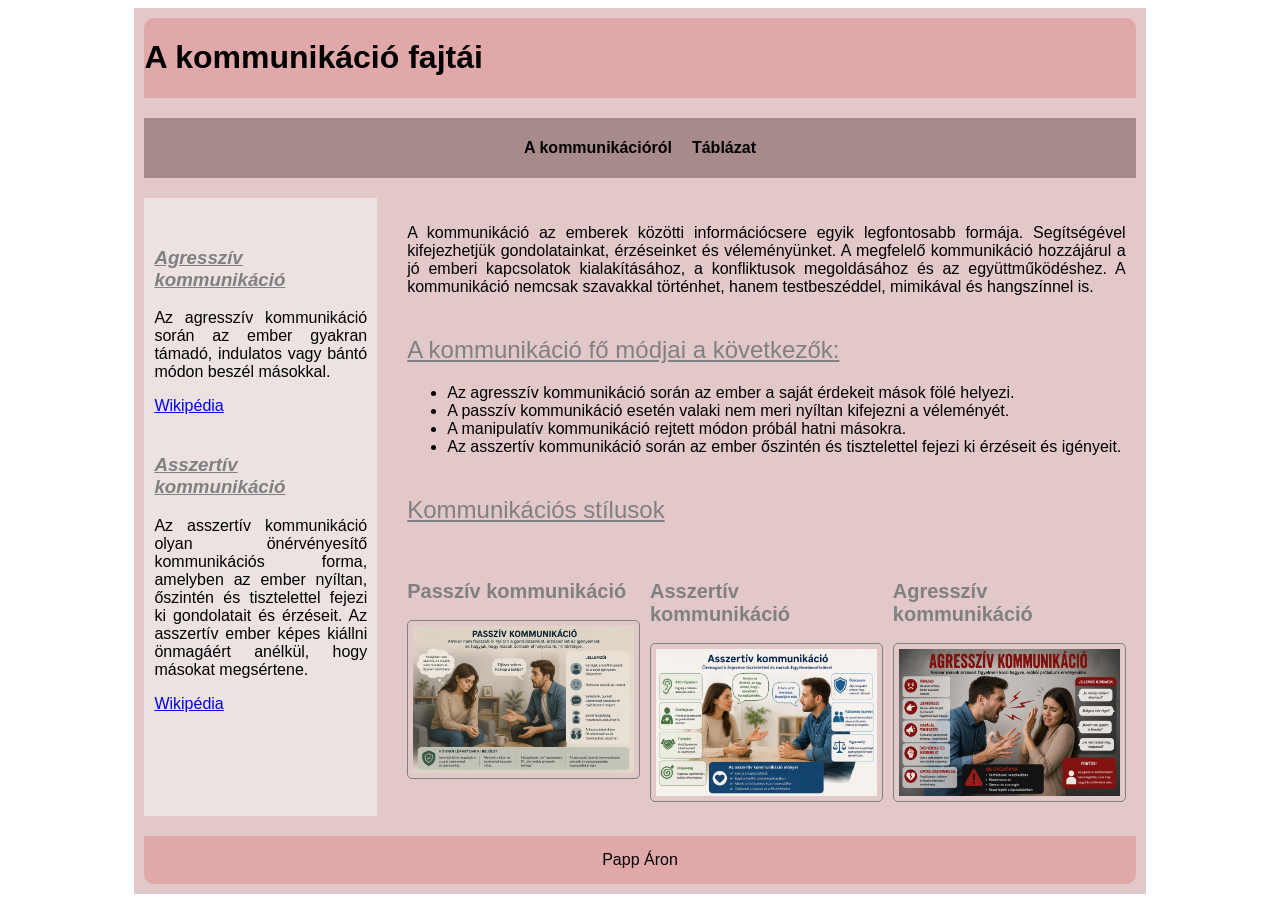
<file: index.html>
<!DOCTYPE html>
<html lang="hu">
<head>
    <meta charset="UTF-8">
    <meta name="description" content="dolgozat">
    <meta name="keywords" content="dolgozatiras">
    <meta name="author" content="Papp Áron">
    <meta name="viewport" content="width=device-width, initial-scale=1.0">
    <link rel="stylesheet" href="stilus.css">
    <title>Papp Áron</title>
</head>
<body>
    <main>
        <header>    
            <h1>A kommunikáció fajtái</h1>
        </header>
        <nav>
            <ul>
                <li><a href="index.html">A kommunikációról</a></li>
                <li><a href="tablazat.html">Táblázat</a></li>
            </ul>
        </nav>
        <aside>
            <div class="agressziv">
                <h3>Agresszív kommunikáció</h3>
                <p>Az agresszív kommunikáció során az ember gyakran támadó, indulatos vagy bántó módon beszél másokkal.</p>
                <a href="https://hu.wikipedia.org/wiki/Agresszi%C3%B3" class="wiki">Wikipédia</a>
            </div>


            <div class="asszertiv">
                <h3>Asszertív kommunikáció</h3>
                <p>Az asszertív kommunikáció olyan önérvényesítő kommunikációs forma, amelyben az ember nyíltan, őszintén és tisztelettel fejezi ki gondolatait és érzéseit. Az asszertív ember képes kiállni önmagáért anélkül, hogy másokat megsértene.</p>
                <a href="https://hu.wikipedia.org/wiki/Asszertivit%C3%A1s" class="wiki">Wikipédia</a>
            </div>


        </aside>
        <article>
            <p>
                A kommunikáció az emberek közötti információcsere egyik legfontosabb formája.
                Segítségével kifejezhetjük gondolatainkat, érzéseinket és véleményünket.
                A megfelelő kommunikáció hozzájárul a jó emberi kapcsolatok kialakításához, a konfliktusok megoldásához és az együttműködéshez.
                A kommunikáció nemcsak szavakkal történhet, hanem testbeszéddel, mimikával és hangszínnel is.
            </p>

            <h2>A kommunikáció fő módjai a következők:</h2>
            <ul>
                <li>Az agresszív kommunikáció során az ember a saját érdekeit mások fölé helyezi.</li>
                <li>A passzív kommunikáció esetén valaki nem meri nyíltan kifejezni a véleményét.</li>
                <li>A manipulatív kommunikáció rejtett módon próbál hatni másokra.</li>
                <li>Az asszertív kommunikáció során az ember őszintén és tisztelettel fejezi ki érzéseit és igényeit.</li>
            </ul>

            <h2>Kommunikációs stílusok</h2>
            <div class="kepek">
                <div class="kep1">
                    <h2>Passzív kommunikáció</h2>
                    <img src="kepek/passziv.png" alt="passziv">
                </div>
                <div class="kep2">
                    <h2>Asszertív kommunikáció</h2>
                    <img src="kepek/asszertiv.png" alt="asszertiv">
                </div>

                <div class="kep3">
                    <h2>Agresszív kommunikáció</h2>
                    <img src="kepek/agressziv.png" alt="agressziv">
                </div>

            </div>


        </article>
        <footer>
             Papp Áron
        </footer>
    </main>
</body>
</html>
</file>
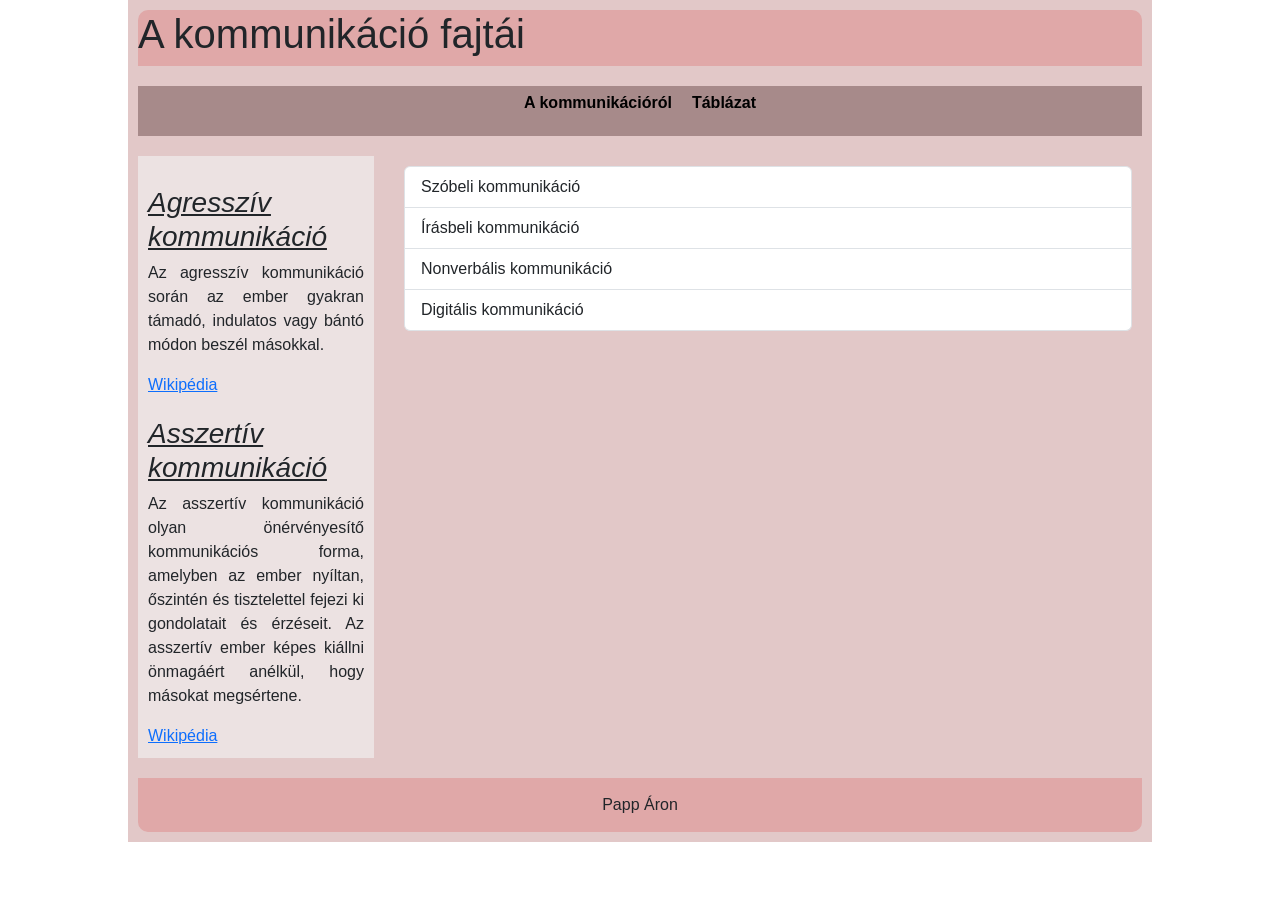
<file: tablazat.html>
<!DOCTYPE html>
<html lang="hu">
<head>
    <meta charset="UTF-8">
    <meta name="description" content="dolgozat">
    <meta name="keywords" content="dolgozatiras">
    <meta name="author" content="Papp Áron">
    <meta name="viewport" content="width=device-width, initial-scale=1.0">
    <link rel="stylesheet" href="stilus.css">
    <link href="https://cdn.jsdelivr.net/npm/bootstrap@5.3.8/dist/css/bootstrap.min.css" rel="stylesheet">
    <script src="https://cdn.jsdelivr.net/npm/bootstrap@5.3.8/dist/js/bootstrap.bundle.min.js"></script>
    <title>Papp Áron</title>
</head>
<body>
    <main>
        <header>    
            <h1>A kommunikáció fajtái</h1>
        </header>
        <nav>
            <ul>
                <li><a href="index.html">A kommunikációról</a></li>
                <li><a href="tablazat.html">Táblázat</a></li>
            </ul>
        </nav>
        <aside>
            <div class="agressziv">
                <h3>Agresszív kommunikáció</h3>
                <p>Az agresszív kommunikáció során az ember gyakran támadó, indulatos vagy bántó módon beszél másokkal.</p>
                <a href="https://hu.wikipedia.org/wiki/Agresszi%C3%B3" class="wiki">Wikipédia</a>
            </div>


            <div class="asszertiv">
                <h3>Asszertív kommunikáció</h3>
                <p>Az asszertív kommunikáció olyan önérvényesítő kommunikációs forma, amelyben az ember nyíltan, őszintén és tisztelettel fejezi ki gondolatait és érzéseit. Az asszertív ember képes kiállni önmagáért anélkül, hogy másokat megsértene.</p>
                <a href="https://hu.wikipedia.org/wiki/Asszertivit%C3%A1s" class="wiki">Wikipédia</a>
            </div>


        </aside>
        <article>
            <div class="list-group">
                <a href="#" class="list-group-item list-group-item-action">Szóbeli kommunikáció</a>
                <a href="#" class="list-group-item list-group-item-action">Írásbeli kommunikáció</a>
                <a href="#" class="list-group-item list-group-item-action">Nonverbális kommunikáció</a>
                <a href="#" class="list-group-item list-group-item-action">Digitális kommunikáció</a>
            </div>
        </article>
        <footer>
             Papp Áron
        </footer>
    </main>
</body>
</html>
</file>
<file: stilus.css>
*{
    box-sizing: border-box;
}

main{
    font-family: Arial, Helvetica, sans-serif;
    max-width: 1200px;
    width: 80%;
    text-align: justify;
    margin: auto;
    padding: auto;
    display: grid;
    grid-template-columns: 1fr 1fr 1fr 1fr;
    grid-template-areas: 
        "h h h h"
        "n n n n"
        "as ar ar ar"
        "f f f f";
    background-color: rgb(226, 200, 200);
}


header{
    grid-area: h;
    background-color: rgb(224, 168, 168);
    border-radius: 10px 10px 0 0;
    margin: 10px;
}

h1{
    text-align: justify;
}

h2{
    font-weight: lighter;
    color: grey;
    text-decoration: underline;
    padding-top: 20px;
}

h3{
    font-weight: bold;
    color: grey;
    text-decoration: underline;
    padding-top: 20px;
}

nav{
    grid-area: n;
    background-color: rgb(167, 138, 138);
    margin: 10px;

}



nav li{
    list-style-type: none;
    text-align: center;
    padding-top: 5px;
    padding-bottom: 5px;
    padding-right: 10px;
    padding-left: 10px;

}

nav li:hover{
    background-color: beige;

}

nav ul{
    display: grid;
    grid-template-columns: auto auto;
    justify-content: center;
    padding: 0;
}

nav a{
    text-decoration: none;
    color: black;
    font-weight: bold;
}

aside{
    grid-area: as;
    padding: 10px;
    margin: 10px;
    background-color: rgb(236, 226, 226);
}

aside h3{
    text-align: left;
    font-style: italic;
}



article{
    grid-area: ar;
    padding: 10px;
    margin: 10px;
}

article img{

    max-width: 100%;
    padding: 5px;
    border: 1px solid grey;
    border-radius: 5px;
}

.kepek{
    display: grid;
    grid-template-columns: 1fr 1fr 1fr;
    gap: 10px;
}

.kepek h2{
    text-decoration: none;
    font-size: 20px;
    font-weight: bold;
}

footer{
    grid-area: f;
    background-color: rgb(224, 168, 168);
    border-radius: 0 0 10px 10px ;
    margin: 10px;
    padding: 15px;
    text-align: center;
}



@media (max-width: 600px) {

main {
grid-template-columns: 1fr;
grid-template-areas:
"h"
"n"
"ar"
"as"
"f"
}

p{
    font-size: calc(10px + 2vw);
    text-align: justify;
}

.kepek{
    display: grid;
    grid-template-columns: 1fr;
}

nav ul{
    grid-template-columns: 1fr;
}

body{
    max-width: 100%;
}
}
</file>
